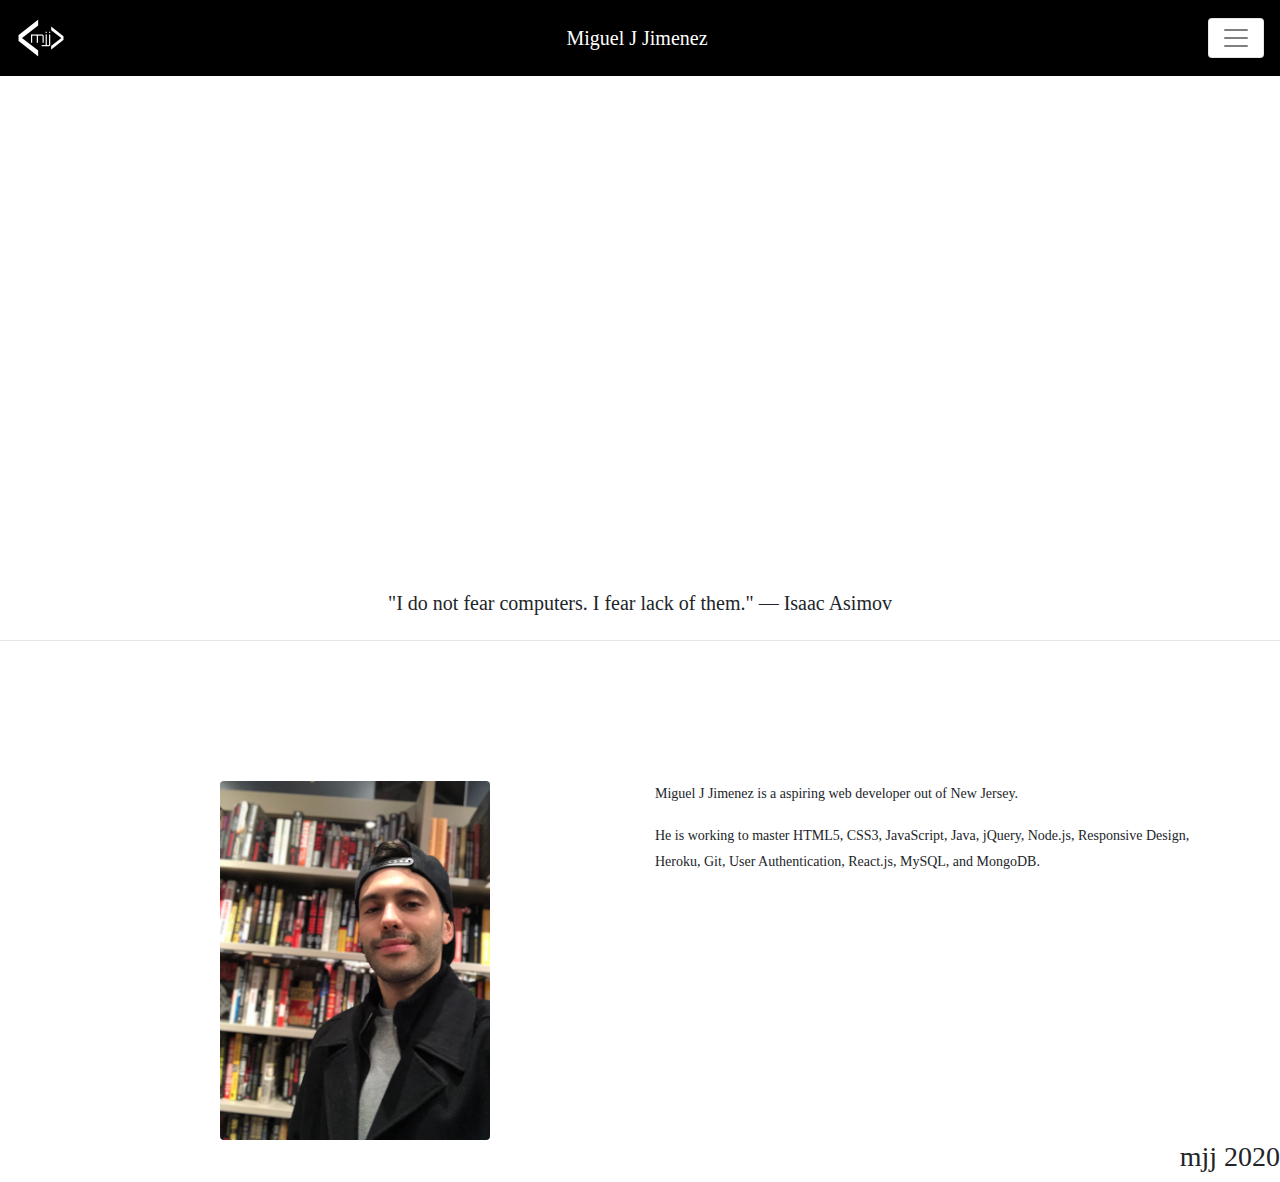
<file: index.html>
<!DOCTYPE html>
<html lang="en">
<head>
<meta charset="UTF-8">
<meta name="viewport" content="width=device-width, initial-scale=1.0">
<meta http-equiv="X-UA-Compatible" content="ie=edge">
<meta name="Description" content="Enter your description here"/>
<link rel="stylesheet" href="https://cdnjs.cloudflare.com/ajax/libs/twitter-bootstrap/4.5.0/css/bootstrap.min.css">
<link rel="stylesheet" href="https://cdnjs.cloudflare.com/ajax/libs/font-awesome/5.13.1/css/all.min.css">
<link rel="stylesheet" href="assets/style.css">
<title>Miguel imenez Web Developer</title>

</head>

<nav id="nav" class="navbar navbar-light bg-light">
  <a class="navbar-brand" href="index.html">
    <img src="assets/img/mjj_logo3.png" width="50" height="50" class="d-inline-block align-top" alt="mjj logo" loading="lazy">
  </a>
  <a class="navbar-brand" href="index.html">Miguel J Jimenez</a>
  <button class="navbar-toggler" type="button" data-toggle="collapse" data-target="#navbarNav" aria-controls="navbarNav" aria-expanded="false" aria-label="Toggle navigation">
    <span class="navbar-toggler-icon"></span>
  </button>
  <div class="collapse navbar-collapse" id="navbarNav">
    <ul class="navbar-nav">
      <li class="nav-item active">
        <a class="nav-link" href="index.html">Home <span class="sr-only">(current)</span></a>
      </li>
      <li class="nav-item">
        <a class="nav-link" href="aboutme.html">About</a>
      </li>
      <li class="nav-item">
        <a class="nav-link" href="portfolio.html">Portfolio</a>
      </li>
      <li class="nav-item">
        <a class="nav-link" href="contact.html">Contact Me</a>
      </li>
    </ul>
  </div>
</nav>
<body>
  <div class="bg"></div>




  <div class="jumbotron center text-center jumbotron-fluid">
    
    <p class="lead">"I do not fear computers. I fear lack of them."

      — Isaac Asimov</p>
    <hr class="my-4">
  </div>


  <div class="container">
    <div class="row">
      <div class="col-md-6">
      <div class="co">

        <img class ="rounded mx-auto d-block align-self-center mr-3" alt="code" src="assets/img/myself.jpg" width="50%" height="50%" >

      </div>
       
      </div>
      <div class="col-md-6">
       <p>Miguel J Jimenez is a aspiring web developer out of New Jersey.
       </p>
       <p>
        He is working to master HTML5, CSS3, JavaScript, Java, jQuery, Node.js, Responsive Design, Heroku, Git, User Authentication, React.js, MySQL, and MongoDB.
       </p>
      </div>
    </div>
  </div>

<footer>
<div class="footer">
<h3 class class="copyright"> mjj 2020  </h3>
</div>
</footer>
<script src="https://cdnjs.cloudflare.com/ajax/libs/jquery/3.5.1/jquery.slim.min.js"></script>
<script src="https://cdnjs.cloudflare.com/ajax/libs/popper.js/1.16.1/umd/popper.min.js"></script>
<script src="https://cdnjs.cloudflare.com/ajax/libs/twitter-bootstrap/4.5.0/js/bootstrap.min.js"></script>
</body>
</html>
</file>
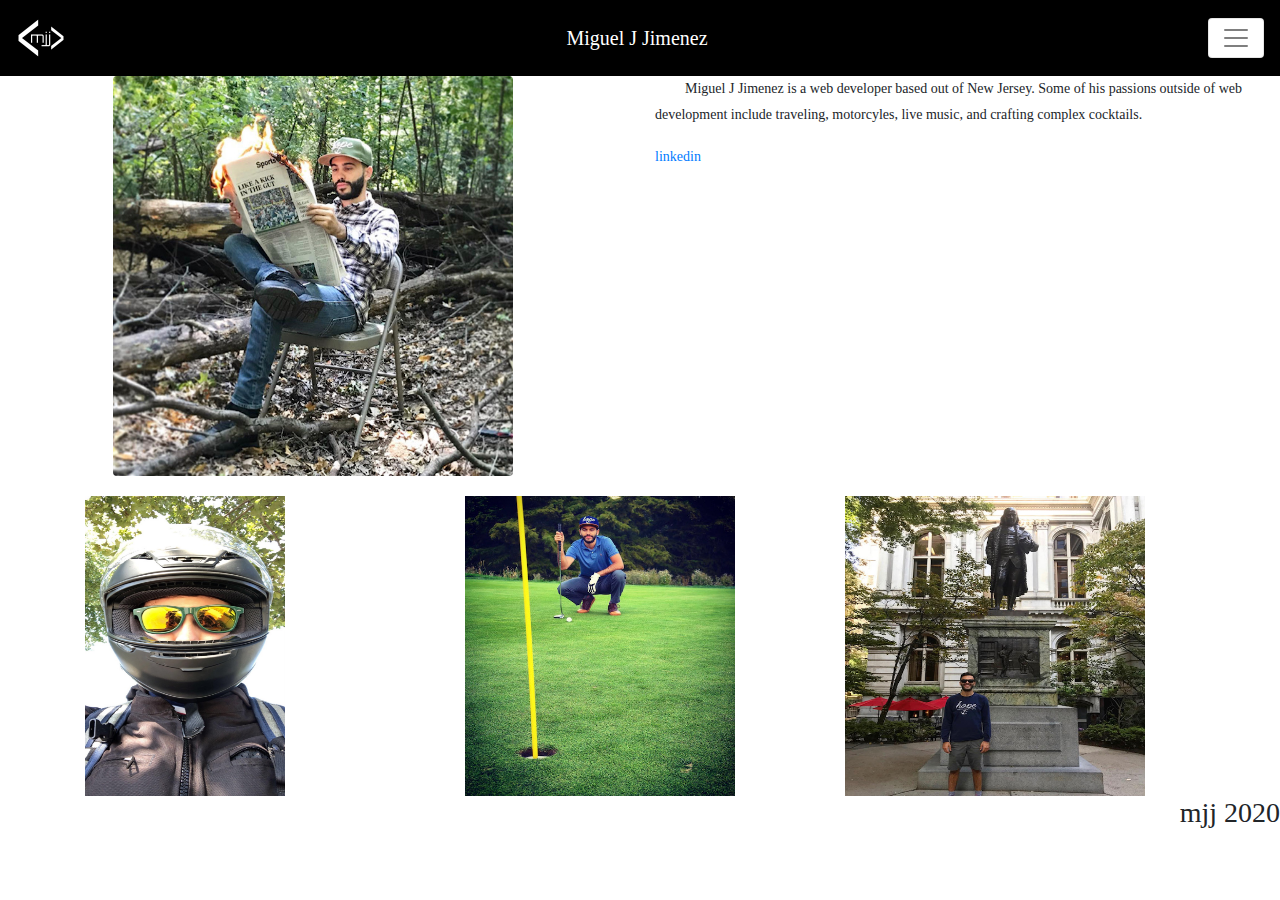
<file: aboutme.html>
<!DOCTYPE html>
<html lang="en">
<head>
<meta charset="UTF-8">
<meta name="viewport" content="width=device-width, initial-scale=1.0">
<meta http-equiv="X-UA-Compatible" content="ie=edge">
<meta name="Description" content="Enter your description here"/>
<link rel="stylesheet" href="https://cdnjs.cloudflare.com/ajax/libs/twitter-bootstrap/4.5.0/css/bootstrap.min.css">
<link rel="stylesheet" href="https://cdnjs.cloudflare.com/ajax/libs/font-awesome/5.13.1/css/all.min.css">
<link rel="stylesheet" href="assets/style.css">
<title>Miguel Jimenez Web Developer</title>

</head>

<nav class="navbar navbar-light bg-light">
  <a class="navbar-brand" href="#">
    <img src="assets/img/mjj_logo3.png" width="50" height="50" class="d-inline-block align-top" alt="mjj_logo2" loading="lazy">
  </a>
  <a class="navbar-brand" href="#">Miguel J Jimenez</a>
  <button class="navbar-toggler" type="button" data-toggle="collapse" data-target="#navbarNav" aria-controls="navbarNav" aria-expanded="false" aria-label="Toggle navigation">
    <span class="navbar-toggler-icon"></span>
  </button>
  <div class="collapse navbar-collapse" id="navbarNav">
    <ul class="navbar-nav">
      <li class="nav-item active">
        <a class="nav-link" href="index.html">Home <span class="sr-only">(current)</span></a>
      </li>
      <li class="nav-item">
        <a class="nav-link" href="aboutme.html">About</a>
      </li>
      <li class="nav-item">
        <a class="nav-link" href="portfolio.html">Portfolio</a>
      </li>
      <li class="nav-item">
        <a class="nav-link" href="contact.html">Contact Me</a>
      </li>
    </ul>
  </div>
</nav>
<body>
    <main>
        <div class="containers">
            <div class="row">
              <div class="col-md-6">
                <image class="burnMe max-width:100% img-responsives rounded mx-auto d-block" src="assets/img/burnMe.jpeg" width="400px" height="400px" atl="holding a burning newspaper">
              </div>
              <div class="aboutme col-md-6 text-left">
                <p>Miguel J Jimenez is a web developer based out of New Jersey. Some of his passions outside of web development include traveling, motorcyles, live music, and crafting complex cocktails.
</p>
<a href="https://www.linkedin.com/in/miguel-jimenez-6808381aa/">linkedin</a>
              </div>
            </div>

</div>

<div class="container container-fluid">
    <div class="row">
        <div class="col text-center">
                                                                     
        </div>
  </div>
  <div class="row img-responsive">
    <div class="col-md-4">
    <image class="center-block" src="assets/img/motoMe.JPG" width="200px" height="300px">
    </div>
    <div class="col-md-4">
        <image class="center-block" src="assets/img/golfMe.jpeg" width="270px" height="300px">
    </div>
    <div class="col-md-4">
        <image class="center-block" src="assets/img/benMe.jpeg" width="300px" height="300px">
    </div>
  </div>
</div>  
</div>
</div>
</div>
</main>



<footer>
  <div class="footer">
  <h3 class class="copyright"> mjj 2020  </h3>
  </div>
  </footer>
<script src="https://cdnjs.cloudflare.com/ajax/libs/jquery/3.5.1/jquery.slim.min.js"></script>
<script src="https://cdnjs.cloudflare.com/ajax/libs/popper.js/1.16.1/umd/popper.min.js"></script>
<script src="https://cdnjs.cloudflare.com/ajax/libs/twitter-bootstrap/4.5.0/js/bootstrap.min.js"></script>
</body>
</html>
</file>
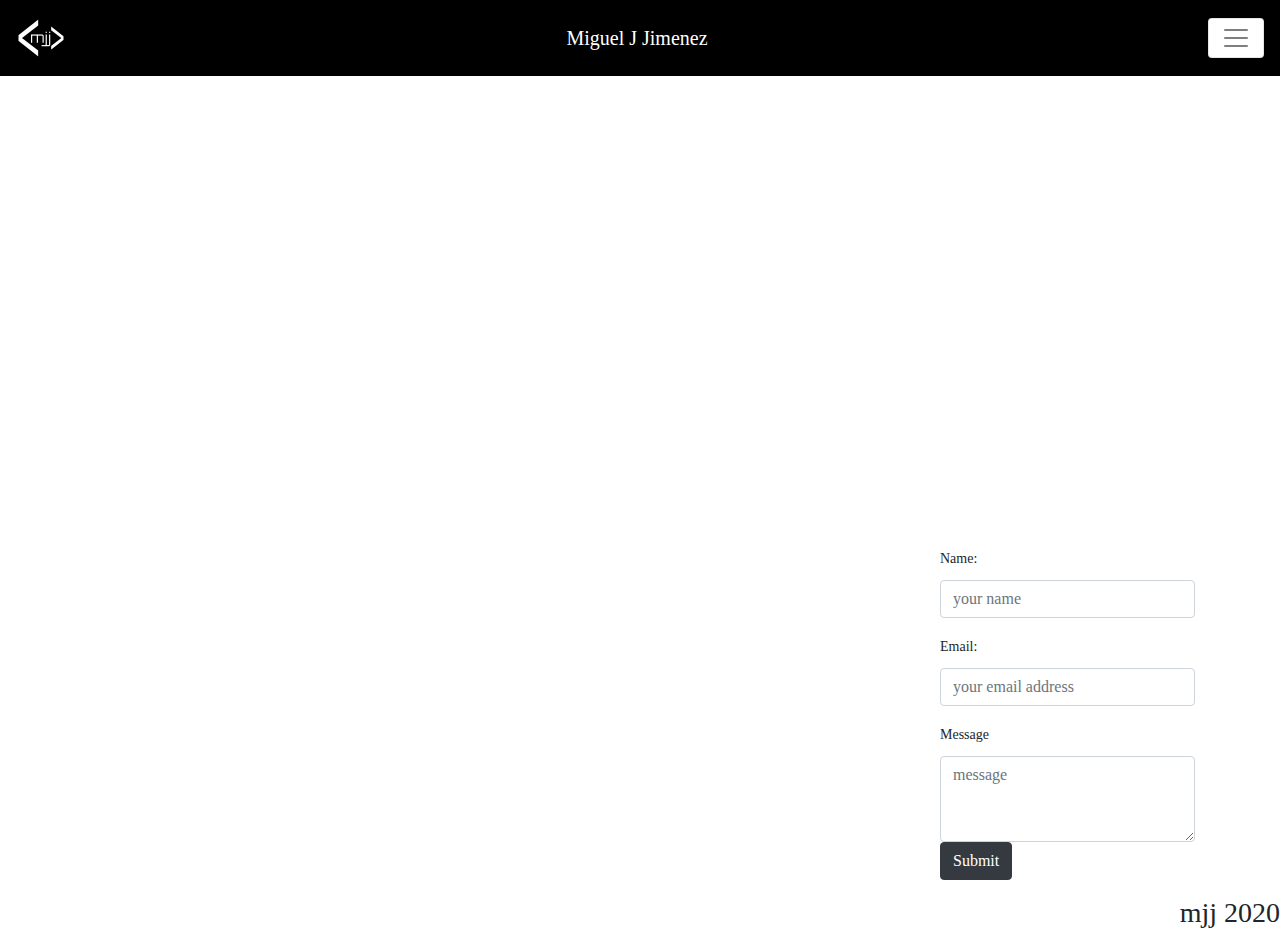
<file: contact.html>
<!DOCTYPE html>
<html lang="en">
<head>
<meta charset="UTF-8">
<meta name="viewport" content="width=device-width, initial-scale=1.0">
<meta http-equiv="X-UA-Compatible" content="ie=edge">
<meta name="Description" content="Enter your description here"/>
<link rel="stylesheet" href="https://cdnjs.cloudflare.com/ajax/libs/twitter-bootstrap/4.5.0/css/bootstrap.min.css">
<link rel="stylesheet" href="https://cdnjs.cloudflare.com/ajax/libs/font-awesome/5.13.1/css/all.min.css">
<link rel="stylesheet" href="assets/style.css">
<title>Miguel Jimenez Web Developer</title>

</head>
<!-- Image and text -->
<nav class="navbar navbar-light bg-light">
  <a class="navbar-brand" href="index.html">
    <img src="assets/img/mjj_logo3.png" width="50" height="50" class="d-inline-block align-top" alt="" loading="lazy">
  </a>
  <a class="navbar-brand" href="#">Miguel J Jimenez</a>
  <button class="navbar-toggler" type="button" data-toggle="collapse" data-target="#navbarNav" aria-controls="navbarNav" aria-expanded="false" aria-label="Toggle navigation">
    <span class="navbar-toggler-icon"></span>
  </button>
  <div class="collapse navbar-collapse" id="navbarNav">
    <ul class="navbar-nav">
      <li class="nav-item active">
        <a class="nav-link" href="index.html">Home <span class="sr-only">(current)</span></a>
      </li>
      <li class="nav-item">
        <a class="nav-link" href="aboutme.html">About</a>
      </li>
      <li class="nav-item">
        <a class="nav-link" href="portfolio.html">Portfolio</a>
      </li>
      <li class="nav-item">
        <a class="nav-link" href="contact.html">Contact Me</a>
      </li>
    </ul>
  </div>
</nav>
<body>

    <div class="bg2" alt="writing on a notepad"></div>

<main>

    <div class="container">
        <div class="row">
          <div class="col-md-6">
          <div class="co">
    </div>
    </div>

          <div class="col-md-6">
    <div class="row">
      <div class="col-md-6">
      <div class="co">

     </div>
       
      </div>
      <div class="col-md-6">
        <form>
            <div class="form-group">
              <label for="formGroupExampleInput">Name:</label>
              <input type="text" class="form-control" id="formGroupExampleInput" placeholder="your name">
            </div>
            <div class="form-group">
              <label for="formGroupExampleInput2">Email:</label>
              <input type="text" class="form-control" id="formGroupExampleInput2" placeholder="your email address">
            </div>
            <div class="form-group">
                <label for="exampleFormControlTextarea1">Message</label>
                <textarea class="form-control" id="exampleFormControlTextarea1" placeholder="message" rows="3"></textarea>
                <button type="button" class="btn btn-dark">Submit</button>
              </div>
        </div>
      </div>
    </div>
  </div>
          </div>
        </div>
</main>



<footer>
  <div class="footer">
  <h3 class class="copyright"> mjj 2020  </h3>
  </div>
  </footer>
<script src="https://cdnjs.cloudflare.com/ajax/libs/jquery/3.5.1/jquery.slim.min.js"></script>
<script src="https://cdnjs.cloudflare.com/ajax/libs/popper.js/1.16.1/umd/popper.min.js"></script>
<script src="https://cdnjs.cloudflare.com/ajax/libs/twitter-bootstrap/4.5.0/js/bootstrap.min.js"></script>
</body>
</html>
</file>
<file: assets/style.css>
body{ font-size: 14px;
  font-family: Georgia, 'Times New Roman', Times, serif;
    font-weight: 400;
     line-height: 26px
    
}

.navbar{
background-color: black !important;
color: white !important;
}

.navbar-brand{
    color: white !important;
}

.navbar-nav li a{
    color: white !important;
}
.navbar, .nav-item, .dropdown-menu, .dropdown-item{
    color: black !important;

}
.navbar-toggler{
    background-color: white !important;
}

.nav-link:hover{
    color: gray !important;
}

.jumbotron{ background-color: white;

}
.aboutme{
  text-align: left;
  text-indent: 30px;


}
.container{
    font-style: bold;
    padding-top: 20px;
}
body, html {
    height: 100%;
  }
  .bg {
    background-image: url("https://image.freepik.com/free-photo/programming-code-abstract-technology-background-software-developer-computer-script_34663-31.jpg");
    height: 50%;
    background-position: center;
    background-repeat: no-repeat;
    background-size: cover;
  }
  .bg1{
    background-image: url("https://image.freepik.com/free-photo/close-up-image-programer-working-his-desk-office_1098-18707.jpg");
    height: 50%;
    background-position: center;
    background-repeat: no-repeat;
    background-size: cover;

  }
  .bg2{      
    background-image: url("https://image.freepik.com/free-photo/modern-employee-writing-notepad_23-2148377734.jpg");
    height: 50%;
    background-position: center;
    background-repeat: no-repeat;
    background-size: cover;
  }
 .card-img-top {
    width: 100%;
    height: 15vw;
    object-fit: cover;
    max-width: 100%;
    display: flex;
}
.card{
    padding: 10px;
    display: flex;

}
.footer{
    max-width: 980px;
    float: right;
    display: flex;
}
</file>
